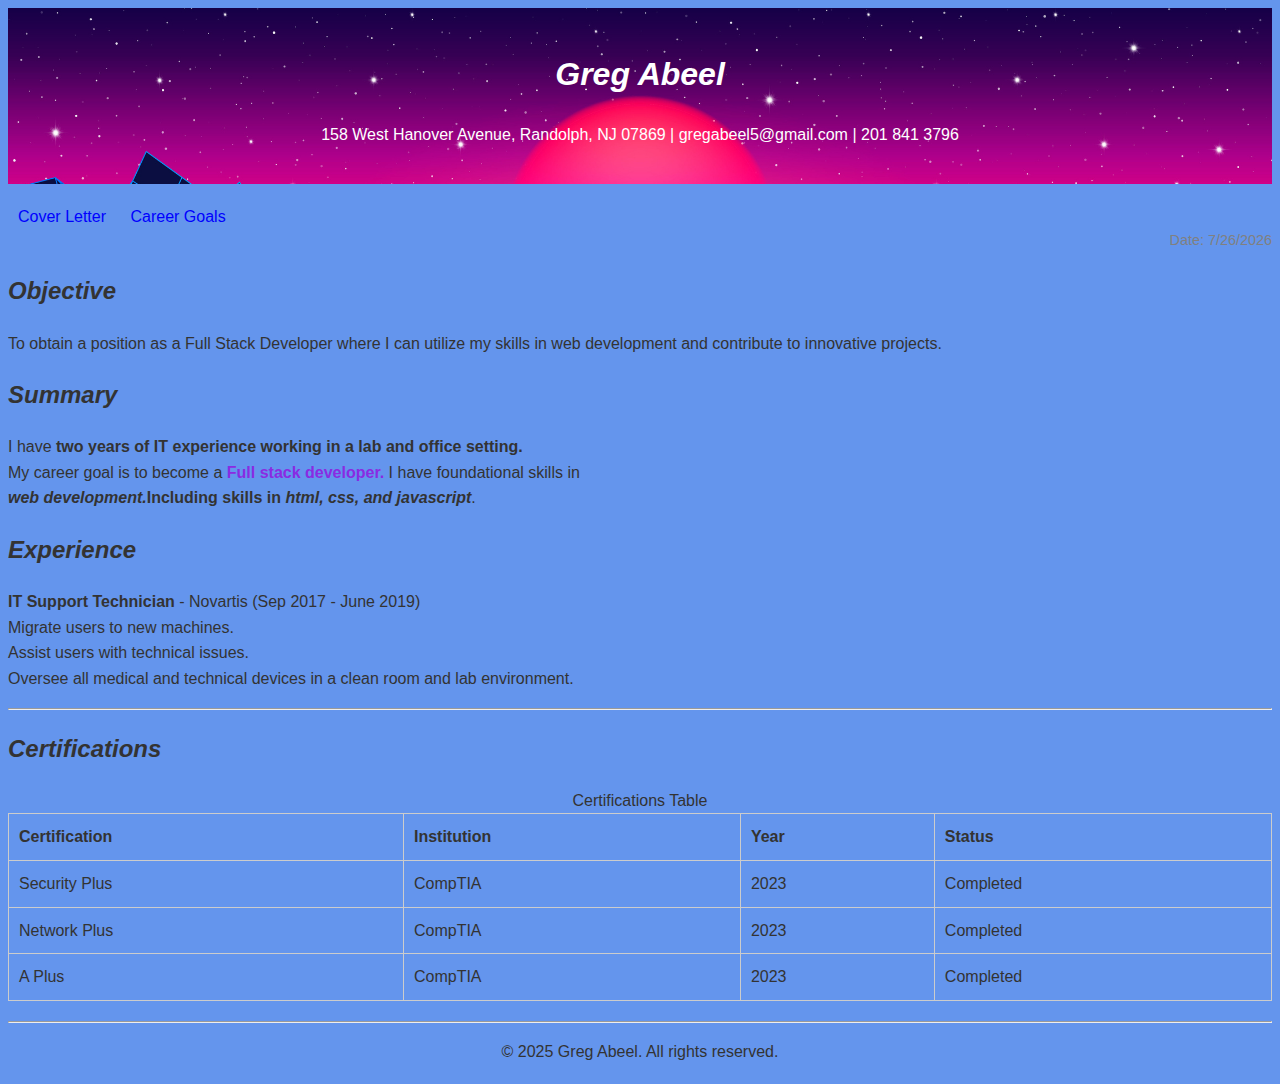
<file: index.html>
<!DOCTYPE html>
<html lang="en">
<head>
    <meta charset="UTF-8">
    <meta name="viewport" content="width=device-width, initial-scale=1.0">
    <title>Résumé</title>
    <link rel="stylesheet" href="styles.css">
</head>
<body>
    <header style="background-image: url('retrowave.jpeg'); background-size: cover; color: white; padding: 20px; text-align: center;">
        <h1>Greg Abeel</h1>
        <p>158 West Hanover Avenue, Randolph, NJ 07869 | gregabeel5@gmail.com | 201 841 3796</p>
    </header>

    <nav>
        <a href="cover-letter.html">Cover Letter</a>
        <a href="career-goals.html">Career Goals</a>
    </nav>

    <div id="current-date"></div>

    <main>
        <article>
            <h2>Objective</h2>
            <p>To obtain a position as a Full Stack Developer where I can utilize my skills in web development and contribute to innovative projects.</p>
        <section>
            <h2>Summary</h2>
            <p>I have <strong>two years of IT experience working in a lab and office setting.</strong> <br>My career goal is to become a <span style="color: blueviolet; font-weight: bold;"> Full stack developer.</span>  I have foundational skills in <br> <em><strong>web development.</em>Including skills in <em>html, css, and javascript</strong></em>.</p>
        </section>
        </article>
    
        <article>    
        <section>
            <h2>Experience</h2>
            <ul>
                <li><strong>IT Support Technician</strong> - Novartis (Sep 2017 - June 2019)</li>
                <li>Migrate users to new machines.</li>
                <li>Assist users with technical issues.</li>
                <li>Oversee all medical and technical devices in a clean room and lab environment.</li>
            </ul>
        </section>
        </article>
        <hr>
        <section>
            <h2>Certifications</h2>
            <table>
                <caption>Certifications Table</caption>
                <thead>
                    <tr>
                        <th>Certification</th>
                        <th>Institution</th>
                        <th>Year</th>
                        <th>Status</th>
                    </tr>
                </thead>
                <tbody>
                    <tr>
                        <td>Security Plus</td>
                        <td>CompTIA</td>
                        <td>2023</td>
                        <td>Completed</td>
                    </tr>
                    <tr>
                        <td>Network Plus</td>
                        <td>CompTIA</td>
                        <td>2023</td>
                        <td>Completed</td>
                    </tr>
                    <tr>
                        <td>A Plus</td>
                        <td>CompTIA</td>
                        <td>2023</td>
                        <td>Completed</td>
                    </tr>
                </tbody>
            </table>
        </section>
    </main>

    <footer>
        <hr>
        <p>&copy; 2025 Greg Abeel. All rights reserved.</p>
    </footer>

    <script>
        document.getElementById('current-date').textContent = `Date: ${new Date().toLocaleDateString()}`;
        console.log("Welcome to my résumé!");
    </script>
</body>
</html>
</file>
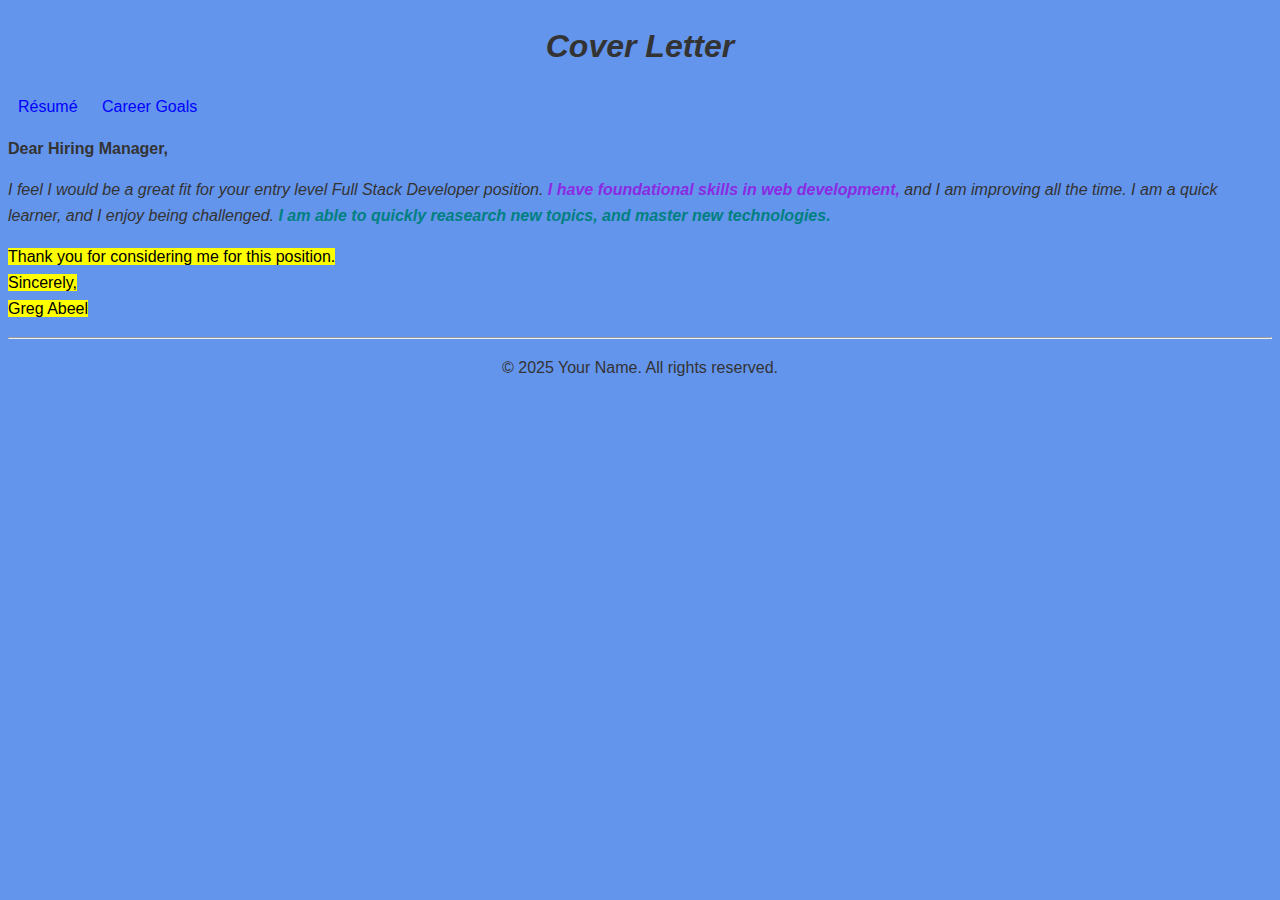
<file: cover-letter.html>
<!DOCTYPE html>
<html lang="en">
<head>
    <meta charset="UTF-8">
    <meta name="viewport" content="width=device-width, initial-scale=1.0">
    <title>Cover Letter</title>
    <style></style>
    <link rel="stylesheet" href="styles.css">
</head>
<body>
    <header>
        <h1>Cover Letter</h1>
    </header>

    <nav>
        <a href="resume.html">Résumé</a>
        <a href="career-goals.html">Career Goals</a>
    </nav>

    <main>
        <section>
            <p><strong>Dear Hiring Manager,</strong></p>
            <p><em>I feel I would be a great fit for your entry level Full Stack Developer position.  <span style="color: blueviolet; font-weight: bold;"><strong>I have foundational skills in web development,</strong></span> and I am improving all the time.  I am a quick learner, and I enjoy being challenged.  <span style="color: teal; font-weight: bolder"> I am able to quickly reasearch new topics, and master new technologies.</span>  </em></p>
            <p><mark>Thank you for considering me for this position.<br> Sincerely, <br>Greg Abeel</mark></p>
        </section>
    </main>

    <footer>
        <hr>
        <p>&copy; 2025 Your Name. All rights reserved.</p>
    </footer>
</body>
</html>
</file>
<file: styles.css>
/* Universal Selector */
* {
    margin: 10;
    padding: 0;
    box-sizing: border-box;
}

/* Element Selector */
body {
    background-color: cornflowerblue;
    background-size: cover;
    background-position: center;
    font-family: Arial, sans-serif;
    line-height: 1.6;
    color: #333;
}

/* Class Selector */
header, footer {
    text-align: center;
    margin-bottom: 20px;
}

/* ID Selector */
#current-date {
    text-align: right;
    font-size: 0.9em;
    color: gray;
}

/* Descendant Selector */
nav a {
    margin: 0 10px;
    text-decoration: none;
    color: blue;
}

/* Pseudo-Class Selector */
nav a:hover {
    color: darkblue;
}

/* Typography */
h1, h2 {
    font-style: italic;
    font-color: white;
}

/* List Style */
ul {
    list-style-type: square;
}

/* Table Styling */
table {
    width: 100%;
    border-collapse: collapse;
    margin-bottom: 20px;
}
table, th, td {
    border: 1px solid #ccc;
}
th, td {
    padding: 10px;
    text-align: left;
}
img {
    max-width: 20%;
    height: auto;
}
video {
    max-width: 30%;
    height: auto;
}
audio {
    display: block; /* Ensures the audio player is treated as a block element */
    margin: 20px auto; /* Centers the audio player horizontally */
    max-width: 300px; /* Sets a maximum width for the audio player */
    width: 100%; /* Makes the audio player responsive */
    background-color: #f4f4f4; /* Adds a light background color for better visibility */
    border: 2px solid #ccc; /* Adds a subtle border around the audio player */
    border-radius: 5px; /* Rounds the corners of the audio player */
        box-shadow: 0 4px 8px rgba(0, 0, 0, 0.2); /* Adds a shadow for a modern look */
}

.text-container {
    background-image: url(retrowave.jpeg); /* Set background to retrowave.jpeg */
    background-size: cover; /* Ensure the image covers the entire container */
    background-position: center; /* Center the image */
    padding: 10px; /* Add padding around the text */
    border-radius: 5px; /* Optional: Round the corners */
    color: #f1eeee; /* Ensure the text color contrasts with the background */
}
</file>
